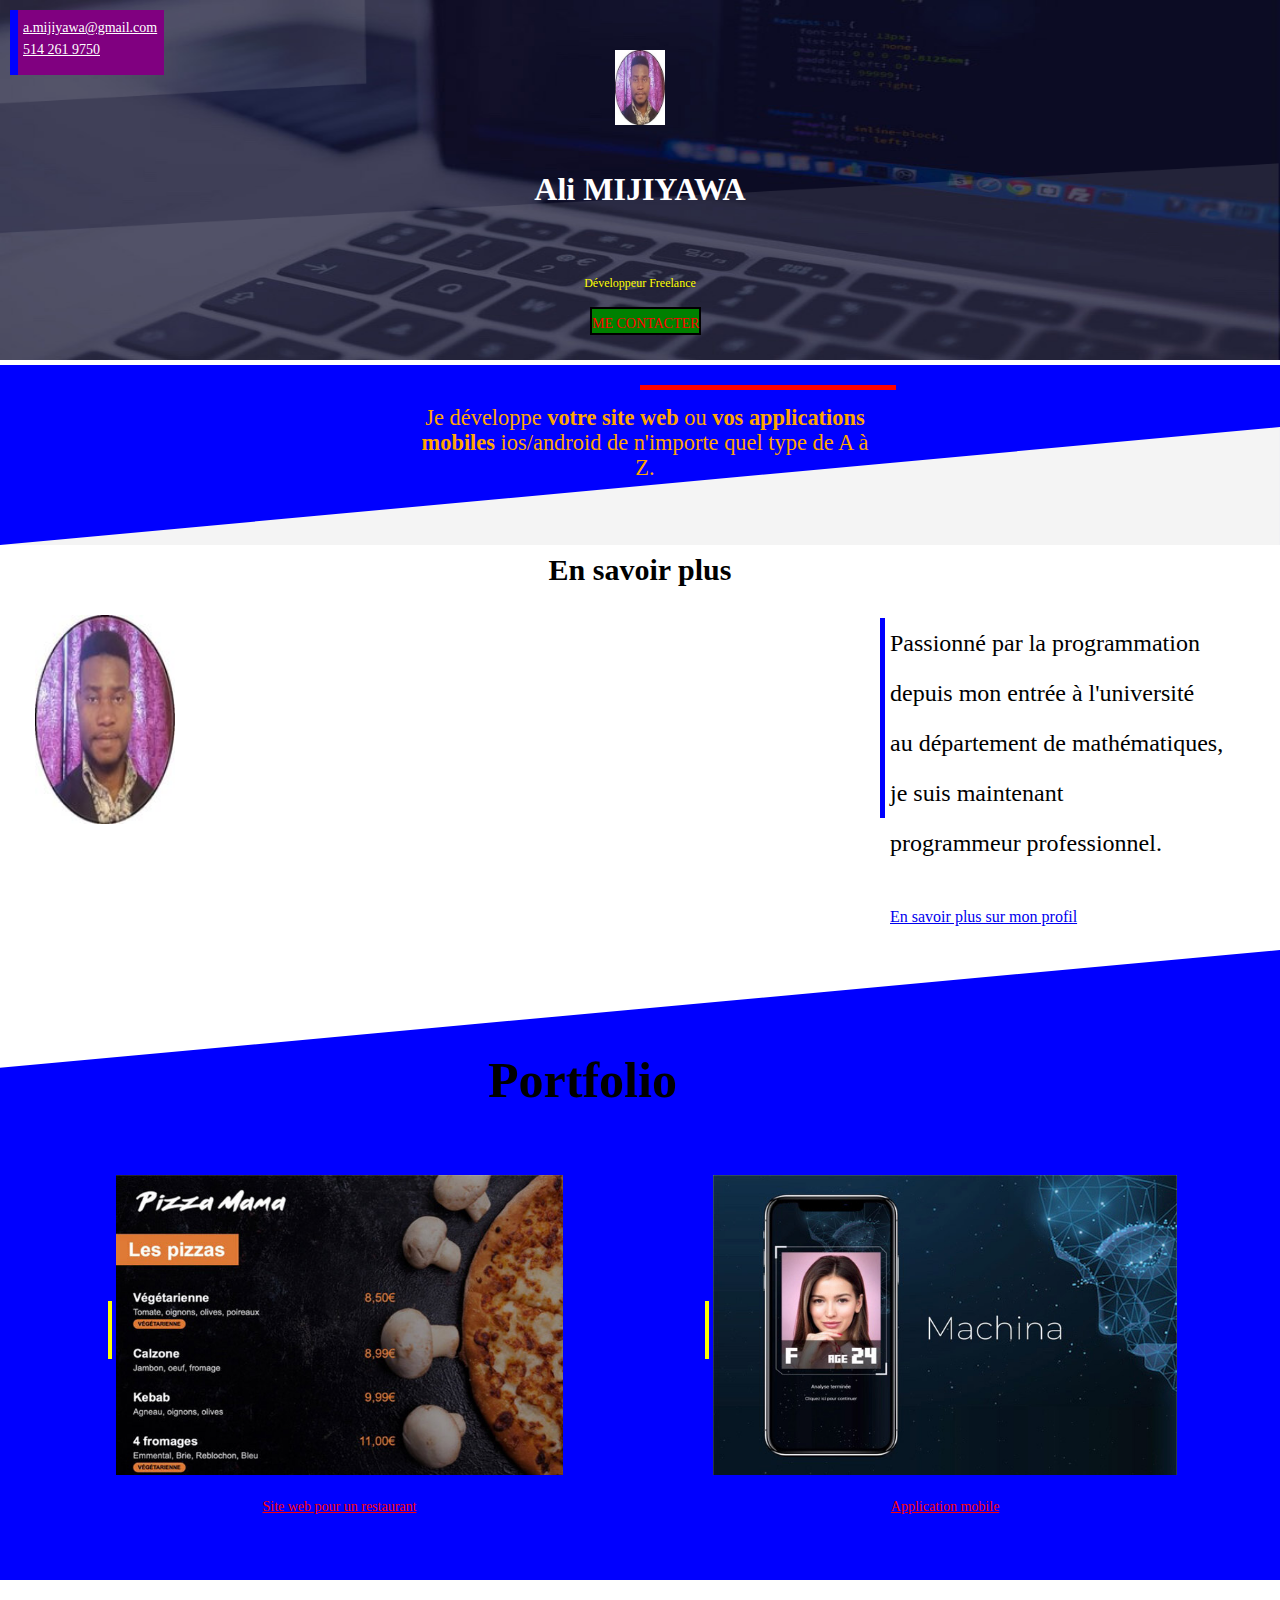
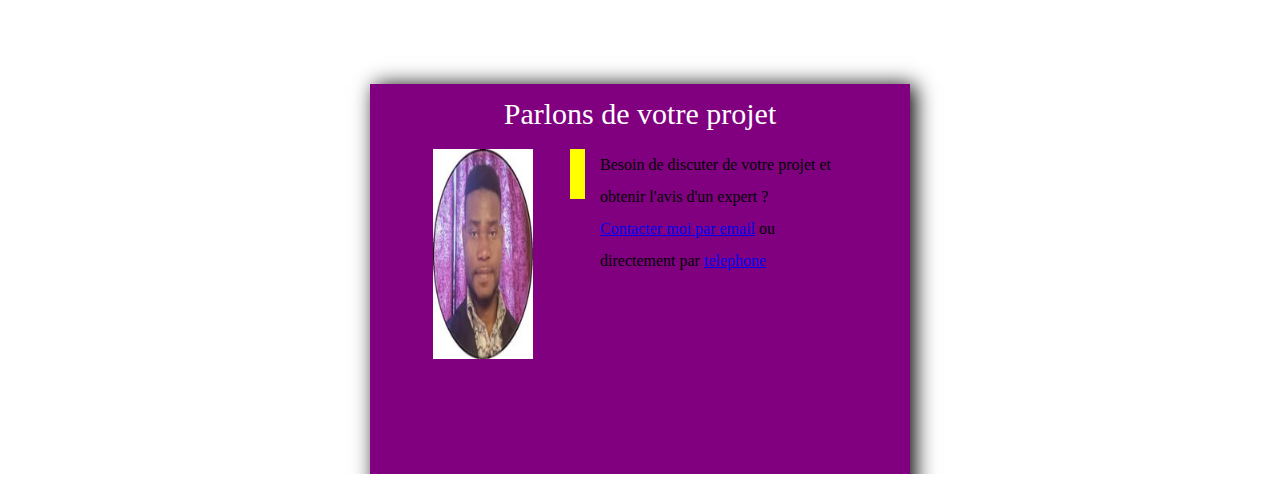
<file: index.html>
<!DOCTYPE html>
<html lang="fr">
<head>
    <meta charset="UTF-8">
    <meta name="viewport" content="width=device-width, initial-scale=1.0">
    <title style ="font-size:8px">Site créé par Ali MIJIYAWA</title>

    <link rel= "stylesheet" href = "style.css" >
    
</head>
<body>
    <!-- COUVERTURE -->
    <div class="cover">
        <img class="cover-profile" src="profileAli.png"/>
        <h1 class = "taille1" >Ali MIJIYAWA</h1>
        <p class= "taille1">Développeur Freelance</p>    
        
        
        <div class="cover-contact">
            <p><a href="mailto:a.mijiyawa@gmail.com?subject=contact%20pour%20un%20service%20de%20création%20de%20site%20web">a.mijiyawa@gmail.com</a> </p> 
            
            <p style = "top:27px"><a href="tel:+15142619750">514 261 9750</a></p>
        </div>

        <div class="contact">
            <p><a href="mailto:a.mijiyawa@gmail.com?subject=contact%20pour%20un%20service%20de%20création%20de%20site%20web">ME CONTACTER</a></p>

        </div>

    </div>

    <!-- SECTION bleu 1 -->

    <div class = "section-bleu section">

        <div class = "ligne"></div>
        <p>Je développe <b>votre site web </b>  ou  <b>vos applications mobiles</b> ios/android de n'importe quel type de A à Z.</p>
        
    </div>

    <!-- SECTION bleu 2 -->
    <div class = "colonnes1">

        <h2 style = "margin-top: 20px; font-size:30px">En savoir plus</h2>
        <div class = "col40" >
            <img style = "width:70%; top:18px; margin-right:25px; " src = "profileAli.png">
        </div>
        <div class = "col60 float-right ">
            <div style ="border-left: solid 5px blue; height:200px; padding-left: 5px;">
                <p >Passionné par la programmation <br>depuis mon entrée à l'université <br> au département de mathématiques,<br> je suis maintenant <br>programmeur professionnel.</p>
                <a href="https://www.linkedin.com/in/ali-mijiyawa-946609162" target = blank> En savoir plus sur mon profil</a>
            </div>
        </div>
    </div>



    <!-- <div class = "section" style = "min-width:500px">
        <h2 style = "font-size:200%">En savoir plus</h2>
        <div class = "col40" style = "margin-right:0px; margin-left:5%"><img  src="profileAli.png" ></div>
        <div class = "col60 float-right" style ="padding-left:10%; box-sizing: border-box; margin-top:-18%; margin-right:-1%; margin-left:25%; position:absolute ">
            
                <p >Passionné par la programmation <br>depuis mon entrée à l'université <br> au département de mathématiques,<br> je suis maintenant <br>programmeur professionnel.</p>
                <br>
                <a href="https://www.linkedin.com/in/ali-mijiyawa-946609162"> En savoir plus sur mon profil</a>
            

        </div>
    </div> -->

    <!-- SECTION portfolio -->


    <div class = "section section-bleu2 "> 

        <h2 style = "margin-left:0px; font-size:50px; padding-top: 70px; margin-top: 10px">Portfolio</h2>
        
        <table class = "col-portfolio" style = "display: inline-block">

            <tr>
                <td><div class = "barre-verticale"> </div></td>
                <td><img style ="width:100% " src = "project1small.jpg"></td>

            </tr>

            <tr>
                <td></td>

                <td align = "center"> <a style = "font-size: 14px; color:red" href="portfolio_site_resto.html" target="blank">Site web pour un restaurant</a></td>
                
            </tr>


        </table>


        <table  class = "col-portfolio float-right " >

            <tr>
                <td id = "td-bv"><div class = "barre-verticale"> </div></td>
                <td id = "image2"><img class = "image2"  style ="width:100%  " src = "project2small.jpg"></td>

            </tr>

            <tr>
                <td></td>

                <td align = "center"> <a style = "font-size: 14px; color:red" href="portfolio_application_mobile.html" target="blank">Application mobile</a></td>
                
            </tr>


        </table>





       <!--  <table style="width:100%; height:0px; margin-top:10%; display: inline-block; padding:0px"  border="0">


            <tr>
                <td style="width:5%"><div id="barre-verticale1"></div></td>
                <td style="width:40%"><div><img style="width:100%; margin-top:50px" src = "project1small.jpg"/></div></td>
                <td></td>
                <td></td>
                <td></td>
                <td style="width:10%"></td>
                <td style="width:5%"><div id="barre-verticale1"></div></td>
                <td style="width:40%"><div><img style="width:100%; margin-top:50px" src = "project2small.jpg"/></div></td>
            </tr>

            <tr>
                <td></td>
                <td ><div class ="centrer" ><a href="portfolio_site_resto.html" target="blank" style = "color:red">Porfolio du site du resto</a></div></td>
                <td></td>
                <td></td>
                <td></td>
                <td style="width:10%"></td>
                <td ></td>
                <td ><div class ="centrer" ><a href="portfolio_application_mobile.html" target="blank" style = "color:red">Porfolio des applications mobiles</a></div></td>
            </tr>

        </table>
 -->
        

        

        
    </div>

     <!-- SECTION bleu 4-->


     <div style = " padding-top:5%; text-align:center" class = "section">

        <iframe src ="contact-frame.html" scrolling = "no">
        
    </div>

    <div style = "height:30%; padding-top:10%"></div>



    
</body>
</html>
</file>
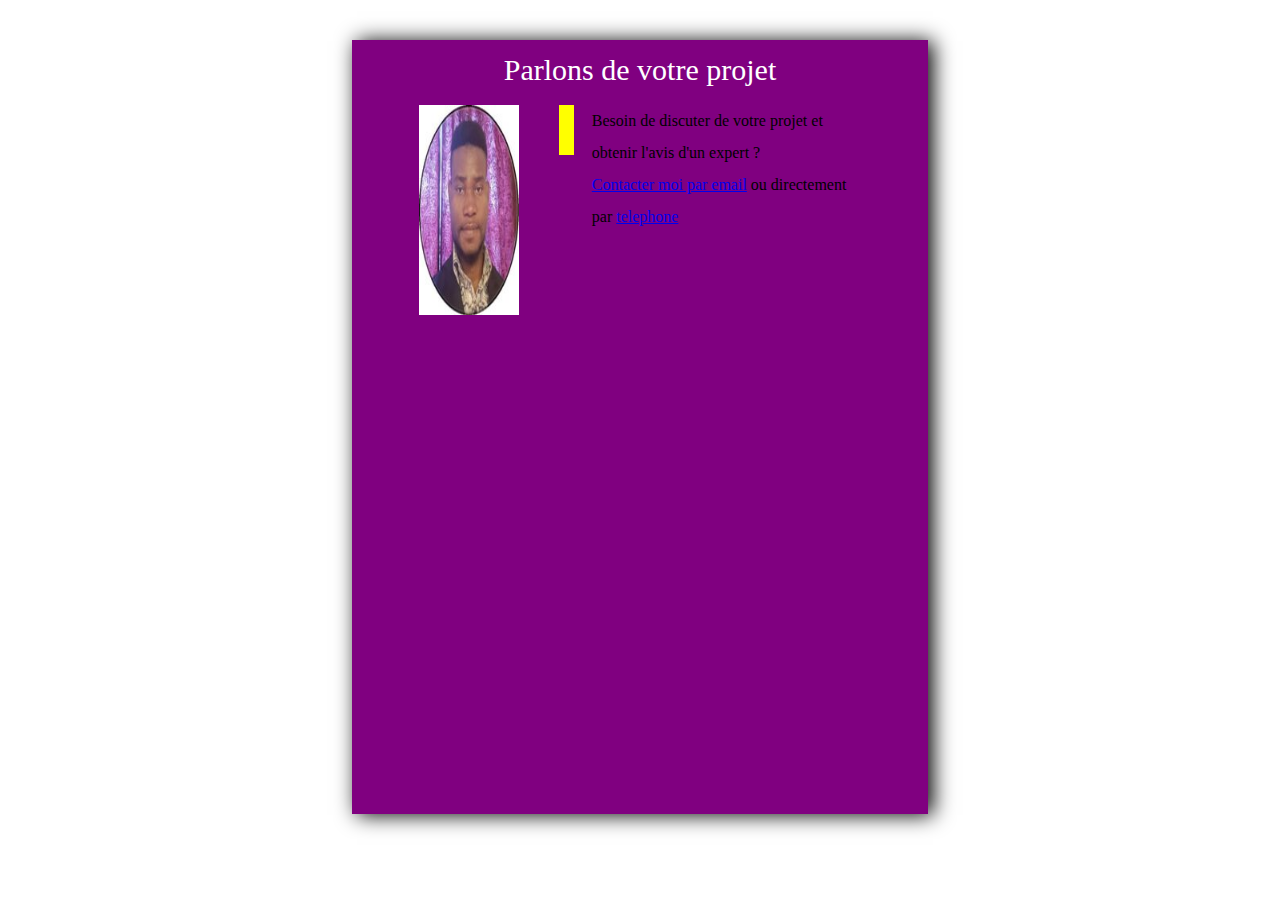
<file: contact-frame.html>
<!DOCTYPE html>
<html lang="fr">
<head>
    <meta charset="UTF-8">
    <meta name="viewport" content="width=device-width, initial-scale=1.0">
    <title style ="font-size:8px">Site créé par Ali MIJIYAWA</title>

    <link rel= "stylesheet" href = "style.css" scrolling = "no">
    
</head>

<body>


<div class="frame">

            

    <table style="width:100%; height:0px; margin-top:10%;  padding-bottom:5%"  border="0">
        <tr><p style= "text-align:center; font-size:30px; margin-top:0px; margin-bottom:-10%; color:white">Parlons de votre projet</p></tr>
        <tr style ="margin-top:-10%">
            <td style="width:25%" valign="top"><img style="width:100px; height:70%; margin-right:20px; margin-bottom:0px; margin-top:0px" src="profileAli.png" ></td>
            <td style="width:5%" valign="top" ><div style="margin-left:35%" id="barre-verticale1"></td>
            <td style="width:60%; margin-top:0px">
                <div style = "max-height:300px">
                    <p style="margin-left:5%; font-size:100%; margin-top:0px; margin-bottom:10%; padding-bottom:75%">
                        Besoin de discuter de votre projet et obtenir l'avis d'un expert ?
                        <br>
                        
                        
                    
                        <a  href="mailto:a.mijiyawa@gmail.com?subject=contact%20pour%20un%20service%20de%20tutorat">Contacter moi par email</a> ou directement par
                        <a class ="tel" href="tel:+15142619750">telephone</a>
                    </p>
                </div>
                

            </td>

        </tr>
    
    </table>

</div>


</body>


</html>
</file>
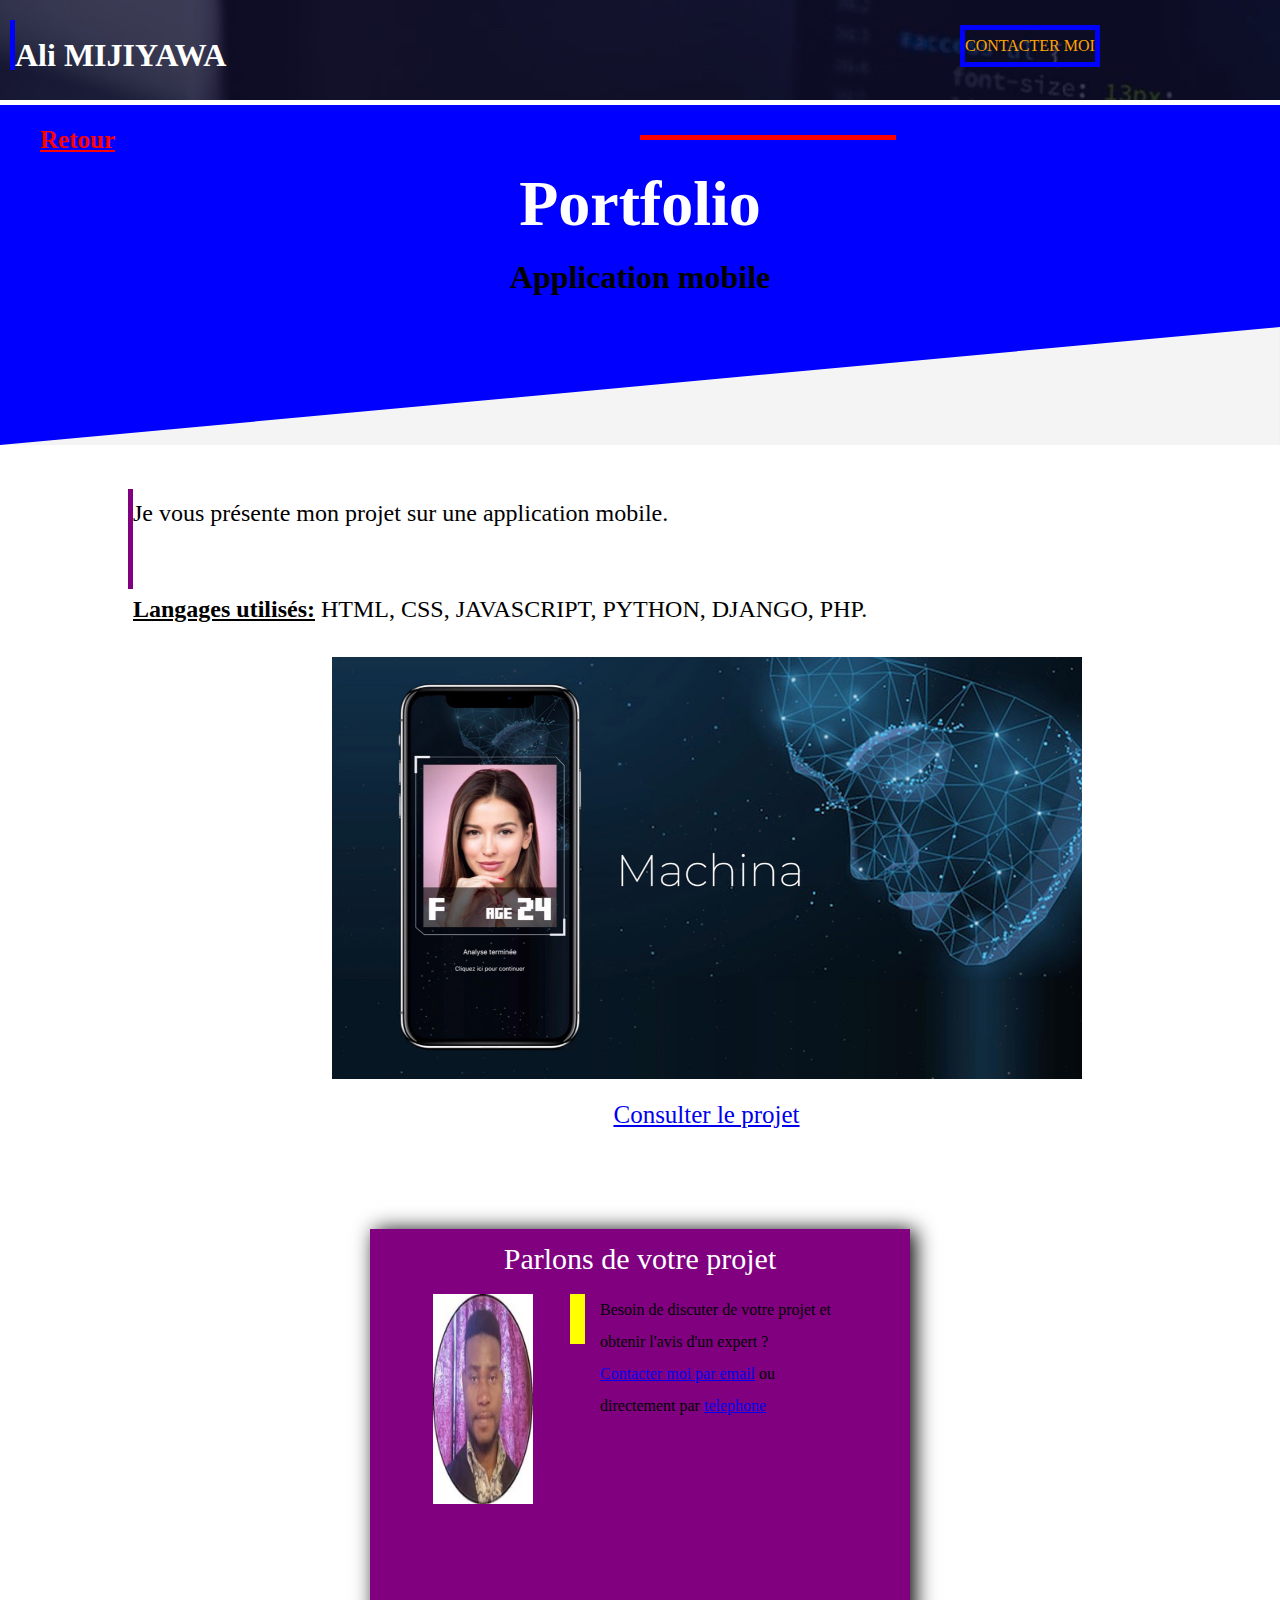
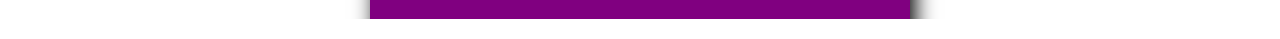
<file: portfolio_application_mobile.html>
<!DOCTYPE html>
<html lang="fr">
<head>
    <meta charset="UTF-8">
    <meta name="viewport" content="width=device-width, initial-scale=1.0">
    <title>portfolio des applications mobiles</title>

    <link rel= "stylesheet" href = "style.css" >
    
</head>
<body>

    <!--HEADER-->
    <div class = "portfolio-header">

        <div style = " position: absolute; border-left: 5px solid blue; left: 10px;height:50px; top:20px">
            
            <h1 style = "text-align: top; padding-top:-10px; margin-top: 3px">Ali MIJIYAWA</h1>
        </div>

        
        <a class="contact" style = "text-decoration:none; margin-top:25px; font-size: 100%;left:75%; position:absolute; border: 5px solid blue; border-left: 5px solid blue" href="mailto:a.mijiyawa@gmail.com?subject=contact%20pour%20un%20service%20de%20création%20de%20site%20web">CONTACTER MOI</a>

     
    </div> 

    <!--SECTION BLEU TITRE-->
    
    <div class = "section-bleu section"  style = "height:300px">

        <a style = "position:absolute; font-weight:bold; font-size: 25px; margin-bottom:0px; color: red" href = "index.html">Retour</a>

        <div class = "ligne" style = "margin-top: 20px"></div>
        
        <h1 style = "font-weight:bold; font-size: 400%; margin-top: 25px; margin-bottom: -50px">Portfolio</h1>
        <h2 style = "padding-top:0px; text-align: center; font-size: 200%">Application mobile</h2>
        
        
        

    </div>
    


    <!--SECTION CONTENU-->

    <div style = "max-height: 100px; margin-bottom:300px" class = "text-ligne-verticale">

        <p>Je vous présente mon projet sur une application mobile.<br><br>
        <b><u>Langages utilisés:</u></b> HTML, CSS, JAVASCRIPT, PYTHON, DJANGO, PHP.
        </p>
        <div style = "text-align: center; ">
            <img style = "width:80%; max-width:750px;" src = "project2.jpg"> 
            <a style = "display:block; font-size:25px" href = "#"> Consulter le projet </a>

        </div>

    </div>

    <!--FRAME-->

    <div style = "margin-top:600px; text-align:center" class = "section">

        

            <iframe src ="contact-frame.html" scrolling = "no">
              
    </div>

    <div style = "height:30%; padding-top:10%"></div>
  


   
  



    
</body>
</html>
</file>
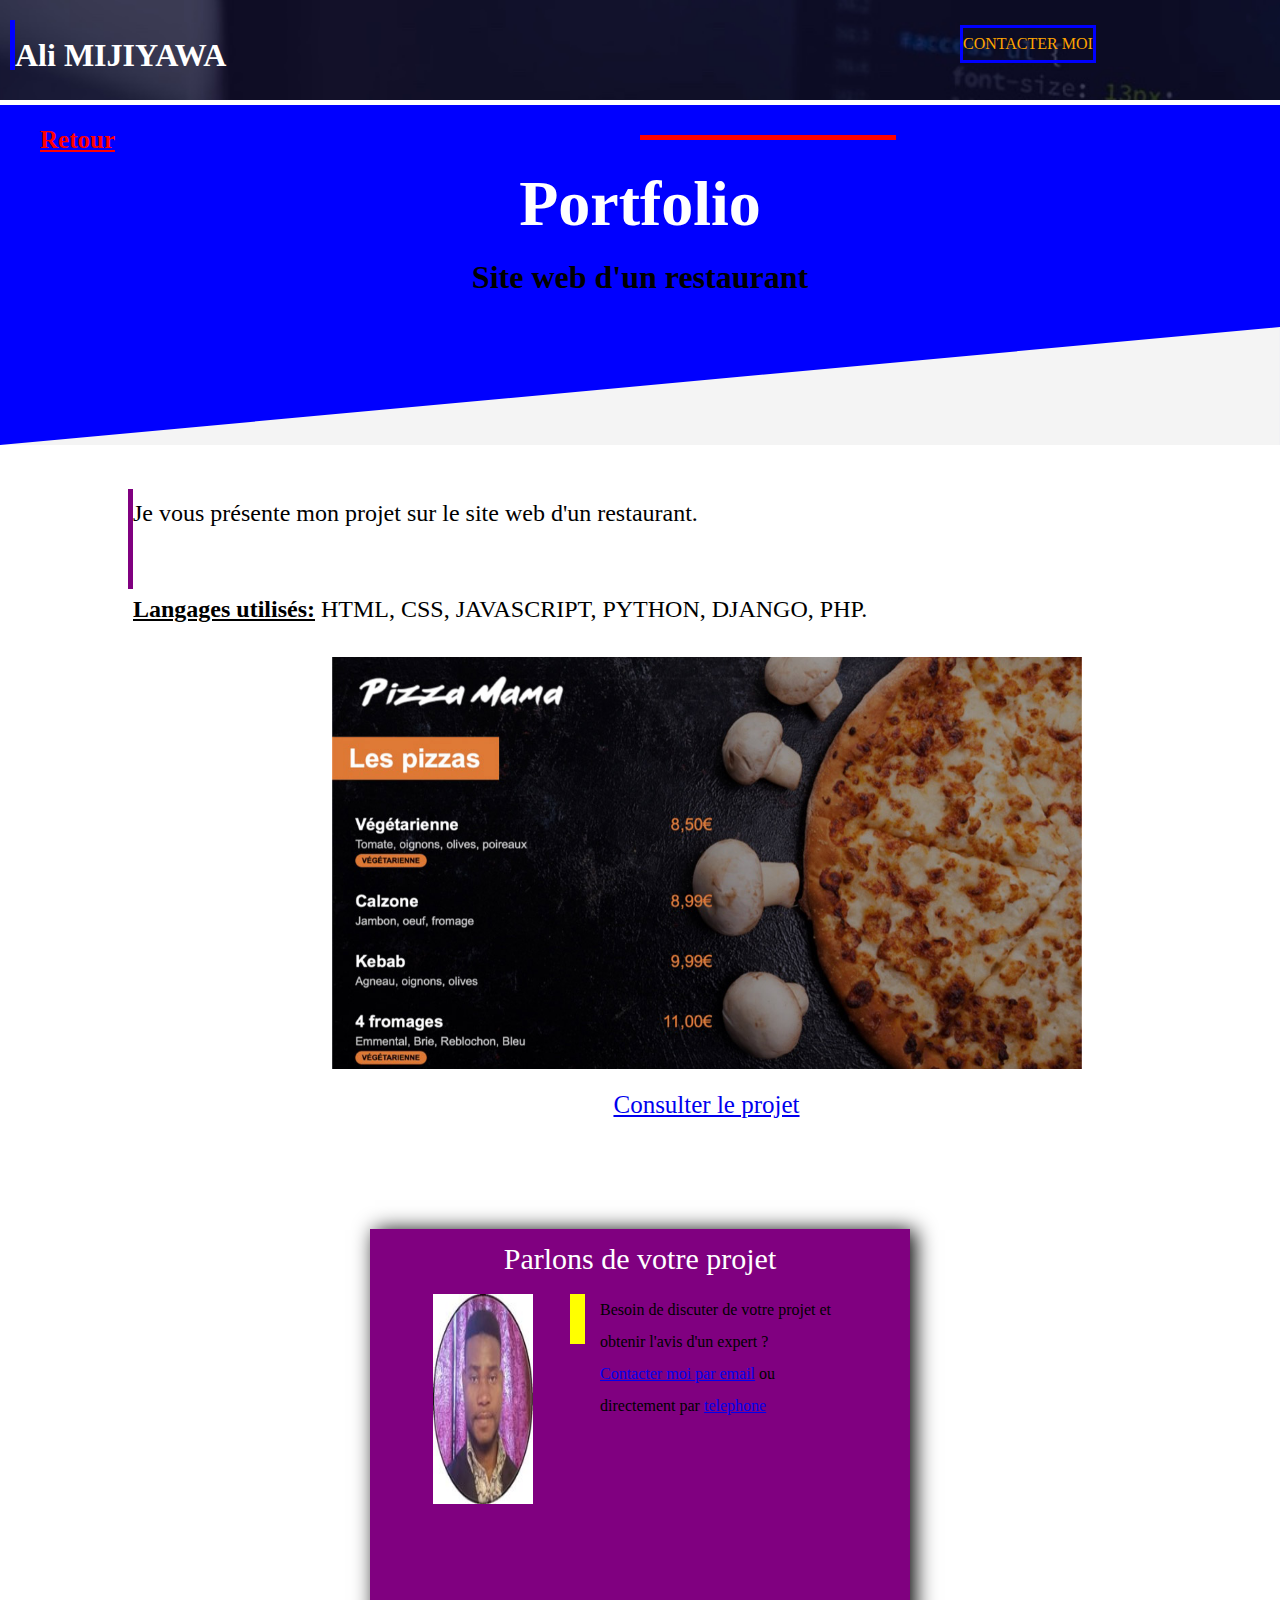
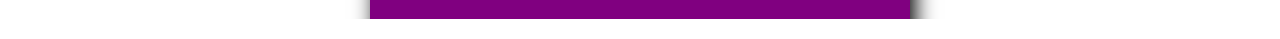
<file: portfolio_site_resto.html>
<!DOCTYPE html>
<html lang="fr">
<head>
    <meta charset="UTF-8">
    <meta name="viewport" content="width=device-width, initial-scale=1.0">
    <title>portfolio du site web d'un restaurant</title>

    <link rel= "stylesheet" href = "style.css" >
    
</head>
<body>

    <!--HEADER-->
    <div class = "portfolio-header">

        <div style = " position: absolute; border-left: 5px solid blue; left: 10px;height:50px; top:20px">
            
            <h1 style = "text-align: top; padding-top:-10px; margin-top: 3px">Ali MIJIYAWA</h1>
        </div>

        
        <a class="contact" style = " text-decoration:none; margin-top:25px; font-size: 100%;left:75%; position:absolute; border: 3px solid blue" href="mailto:a.mijiyawa@gmail.com?subject=contact%20pour%20un%20service%20de%20création%20de%20site%20web">CONTACTER MOI</a>



    </div> 

    <!--SECTION BLEU TITRE-->
    
    <div class = "section-bleu section" style = "height:300px">

        <a style = "position:absolute; font-weight:bold; font-size: 25px; margin-bottom:0px; color: red" href = "index.html">Retour</a>

        <div class = "ligne" style = "margin-top: 20px"></div>
        
        <h1 style = "font-weight:bold; font-size: 400%; margin-top: 25px; margin-bottom: -50px">Portfolio</h1>
        <h2 style = "padding-top:0px; font-size: 200%; text-align: center;">Site web d'un restaurant</h2>
        
        
        

    </div>
    


    <!--SECTION CONTENU-->

    <div style = "max-height: 100px; margin-bottom:300px" class = "text-ligne-verticale">

        <p>Je vous présente mon projet sur le site web d'un restaurant.<br><br>
        <b><u>Langages utilisés:</u></b> HTML, CSS, JAVASCRIPT, PYTHON, DJANGO, PHP.
        </p>
        <div style = "text-align: center; ">
            <img style = "width:80%; max-width:750px;" src = "project1.jpg"> 
            <a style = "display:block; font-size:25px" href = "#"> Consulter le projet </a>

        </div>

    </div>

    <!--FRAME-->

    <div style = "margin-top:600px; text-align:center" class = "section">

        

            <iframe src ="contact-frame.html" scrolling = "no">
              
    </div>

    <div style = "height:30%; padding-top:10%"></div>
  


   
  



    
</body>
</html>
</file>
<file: style.css>
<style>
        *{
            box-sizing:border-box;
            min-width:0px;
        }

        
        body{
            margin: 0;
            font-family: Chilanka;
            line-height:2;
            
        }
        div.cover{
            background: url(cover_overlay.png) no-repeat center/100% 100%, url(cover.jpg) no-repeat center/100% 100%;
            height: 360px;
            position:relative;
            text-align: center;
            overflow:none;
           
        }

        div.cover p{
            color: yellow;
            text-align:center;
            margin-top:50px;

        }

        div.cover img{

            margin-top:50px;
            width: 50px;


        }

        div.cover-contact{
            position: absolute;
            line-height:5px;
            top: 10px;
            left: 10px;
            border-left: 8px solid blue;
            height:60px;
            padding-top:5px;
            padding-left: 5px;
            margin-top:0px;
            width:11%;
            background-color: purple;


        }

        div.cover-contact p{
            text-align: center;
            font-size: 14px;
            margin-bottom: 0px;
            padding-bottom:0px;
            padding-top:5px;
            margin-top:0px;
            height:70px;

            position:absolute;
            line-height: 15px;

        }

        /* div.cover-contact p:first-child{
            
            margin-bottom:10px;
            padding-bottom:10px;

        } */


        div.cover-contact a{

            color:white;

        }

        div.cover-contact a:hover{

            color:blue;

        }

        img.cover-profile{
            
            
         
           
         }

        

        h1{

            text-align: center;
            color: white;
          

        }
        
        
        
        div.contact{

            text-align: center;
            background-color: green;
            position:absolute;
           
            border:2px solid;
            margin-left:-50px;
            left: 50%;
            padding-bottom:-15px;
            padding-top:-14px;
            margin-top:0px;
            height: 24px;

        }

        div.contact p{
            margin-top:-13px;
            padding-bottom:10px;
            height: 60px;
        }



        div.contact a{

            color:red;
            text-decoration:none;
            font-size:14px;
            height:7px;
            

        }

        div.contact:hover{

        color: orange;

        }

        div.contact a:hover{

            color:white;

        }
        p.taille1{
            font-size:12px;
            margin-top:0px;
        }
        div.section-bleu{
            background: url(triangle2.svg) no-repeat center bottom/100%;
            background-color:blue;
            height:140px;
            border-bottom:10px;
            position:relative;
            margin-top:5px;
            margin-bottom:-20px;
            padding-top: 10px;
            padding-bottom:-20px;
        }

        .ligne{
            background-color:red;
            height: 5px;
            width:20%;
            margin-top: 10px;
            left:50%;
            

            margin-bottom:15px;
            position:absolute;
            
           
        }

        div.section-bleu p{
            margin-top:0px;
            padding-top:30px;
            padding-left: 10px;
            color:orange;
            text-align: center;
            max-width: 450px;
            margin-left: auto;
            margin-right: auto;
            font-size:140%;
            line-height: 25px;

        }

        .section{
            padding-left: 40px;
            padding-right: 40px;
            paddding-top: 30px;
            padding-bottom: 30px;
            overflow:auto;
            overflow: hidden;
            height: 400px;
            margin-bottom:20px;
            position:relative;
            

        }

        div.section-bleu2{
            background: url(triangle1white.svg) no-repeat center top/100%;
            background-color:blue;
            height:600px;
            border-bottom:10px;
            paddding-top:80px;
            margin-top:5px;
            margin-bottom:0px;
            overflow: hidden;
            position: relative;
            text-align: center;
            padding-left: 20px;
            padding-right: 100px;
            margin-left: -35px;

        }

        div.section-bleu2 p{
            padding-top:75px;
            color:yellow;
        }

        div.section-bleu2 h2{

            margin-top:-2%;
            padding-top:5%;
        }

        /* h2{
           text-align:center;
           color:green;
           font-size:40px;
           margin-top:0px;
           padding-top:10px;
           padding-bottom:-20px;
           margin-bottom:-10px;

           
        } */

        

        div.colonnes1{

            height:400px; 
            line-height:50px; 
            text-align:center; 
            max-width:100%;
            

        }

        .col40{
            width:50%;
            max-width:200px; 
            text-align:right; 
            margin-top:-5px 
            
            
        }

        .col60{

            width:50%;

            

            left:40%; 
            margin-top:20px; 
            margin-top:-250px; 
            text-align:left; 
            max-width:400px;  
            height:300px; 
            margin-left: 5px
         
            
        }

        .float-right{

            float:right;

        } 
        /* div.col60 p{
            
            font-size:25px;
            min-width:60%;
            line-height:0.85; */
            
            
           /*  height:100%;
            padding-left:0px;
            margin-top:-50%;
            border-left:3px solid lightskyblue;
            display: inline-block;

        } */

        div.section img{
            height:300px;
            width: 150px;
            

        }
        p{
            font-size:150%;
        }


        /*Portfolio  */

        div.barre-verticale{

            height: 58px;
            width: 4px;
            background-color:yellow;


        }

        .col-portfolio{

            width:40%;
        }

        div.portfolio-header{
            position:relative;
            height:100px;
            background-color:black;
            background: url(header.jpg) no-repeat center top/200%;
            margin-top:0px;
            margin-bottom:0px;
            min-width:50%;
          

        }

        div.portfolio-header a{
            color:orange;
        }

        div.portfolio-header a:hover{

            color:yellow;

        }

       #contact{

            color:purple;

        }


        #barre-verticale1{

            height:50px;
            width: 15px;
            left:10px;
            background-color: yellow;
            margin-right: -10px;
            paddding-right:-5px;
            margin-bottom:0px;

        }
        #barre-verticale2{

            height:50px;
            width: 15px;
            padding-right:75%;
          
            background-color: yellow;
            margin-right: -5px;
            margin-left: 10px;

        }

        .centrer{
            text-align:center;
            margin-top:-12px;
            
        }
      /*  .disposition{
            overflow:auto;
            
        }*/
        .dispo-gauche{

            margin-left:-20px;

        }

        .dispo-droite{
             margin-right:-20px;
        }

        div.frame{
            padding-left:5%;
            padding-right:5%;
            margin: 5% 25%;
            margin-top:40px;
            min-width: 300px;
            margin-left:auto;
            margin-right:auto;
            margin-bottom:5%;
            padding-bottom:30%;
            
            background-color: purple;
            box-shadow:5px 1px 20px;
            width:35%;
            height: 200%;
            overflow:hidden;

        }

        div.frame:hover{

            color:yellow;

        }

        div.frame a:hover{

            color:hotpink;

        }

        div.frame a.tel:hover{

            color:green;

        }

        div.text-ligne-verticale{

            box-sizing: border-box;
            border-left: 5px solid purple;
            margin-left:10%;
            margin-top: 5%;


        }

        iframe{

            width:100%;
            border:none;
            height:500px;
        }

        /*responsive design*/

    @media only screen and (max-width: 768px) {
        /* For mobile: */

        

        div.cover{
            background: url(cover_overlay.png) no-repeat center/100% 100%, url(cover.jpg) no-repeat center/100% 100%;
            height: 360px;
            position:relative;
            
           
        }

        div.cover img{

            margin-left:20px;
        }

        div.ligne{
            margin-left: -40px;
        }

        div.colonnes1{

            height:750px; 
            line-height:50px; 
            text-align:center; 
            max-width:100%;
            overflow: auto;

        }

        div.col40{

            min-width:200px;
            margin-left: 250px;
            text-align:center;
           

        }

        div.col60{
            
            min-width:500px;
            float: none;
            display: inline-block;
            margin-top:30px;
         
            
        }

        .col-portfolio{

            width: 100%;
            height:375px;
            padding-left:100px;
        }

        div.section-bleu2 table{

            float: none;
        }

        .section{
            padding-left: 40px;
            padding-right: 40px;
            paddding-top: 30px;
            padding-bottom: 30px;
            overflow:auto;
            overflow: hidden;
            height: 800px;
            margin-bottom:20px;
            position:relative;
            

        }


        div.section-bleu2{
            background: url(triangle1white.svg) no-repeat center top/100%;
            background-color:blue;
            height:1000px;
            border-bottom:10px;
            paddding-top:80px;
            margin-top:5px;
            margin-bottom:0px;
            overflow: hidden;
            position: relative;
            text-align: center;
            padding-left: 20px;
            padding-right: 100px;
            margin-left: -35px;

        }


        .float-right{
            width:560px;
        }

        div.section-bleu{

            text-align:center;
        }


        img.cover-profile{

            height: 90px;
            
            margin-top: 30px;
            
            
           
            

        }
        h1{
            text-align: center;
            color: white;

        }
        div.cover p{
            color: yellow;
            text-align:center;
            line-height:1;

        }
        div.cover-contact{

            background-color: purple;
            line-height:1;
            
            position: absolute;
            height:50px;
            top:15px;
            left: 10px;
            border-left: 5px solid blue;
            padding-left: 8px solid red;


        }
        div.cover-contact p{
            text-align: center;
            font-size: 10px;
            margin-top:0px;
            margin-bottom:0px;

        }

        div.cover-contact p:first-child{
            
            margin-bottom:5px;

        }


        div.cover-contact a{

            color:white;

        }
        div.cover-contact a:hover{

            color:blue;

        }

        div.contact{

            text-align: center;
            background-color: green;
            position:absolute;
           
            border:2px solid;
            margin-left:-50px;
            left: 50%;
            padding-bottom:-15px;
            padding-top:-15px;
            margin-top:0px;
            height: 22px;

        }

        div.contact p{

            margin-top:1px;
        }

        div.cover img{
            margin-top:40px;
            left:180px;
          
        }

        div.section-bleu p{

            line-height:25px;
            font-size:20px;

        }

        div.section h2{
            margin-top:5px;
            font-size:30px;
            margin-left:-145px;
           
            


        }

        

        div.section a{
           margin-left:-90px; 
           font-size:10px;
        }

        

            
            
        div.section h2{

           margin-top:20px;
           margin-left: 75px;

        }

        div.section-bleu a{

            margin-left: -350px;

        }



        div.centrer{

            margin-left:80px;
        }

        div.frame{

            width: 500px;

        }

        

        

  
    }
    

    @media only screen and (min-width: 600px) {
        /* For tablets: */
  
    }
    




        



    </style>
</file>
